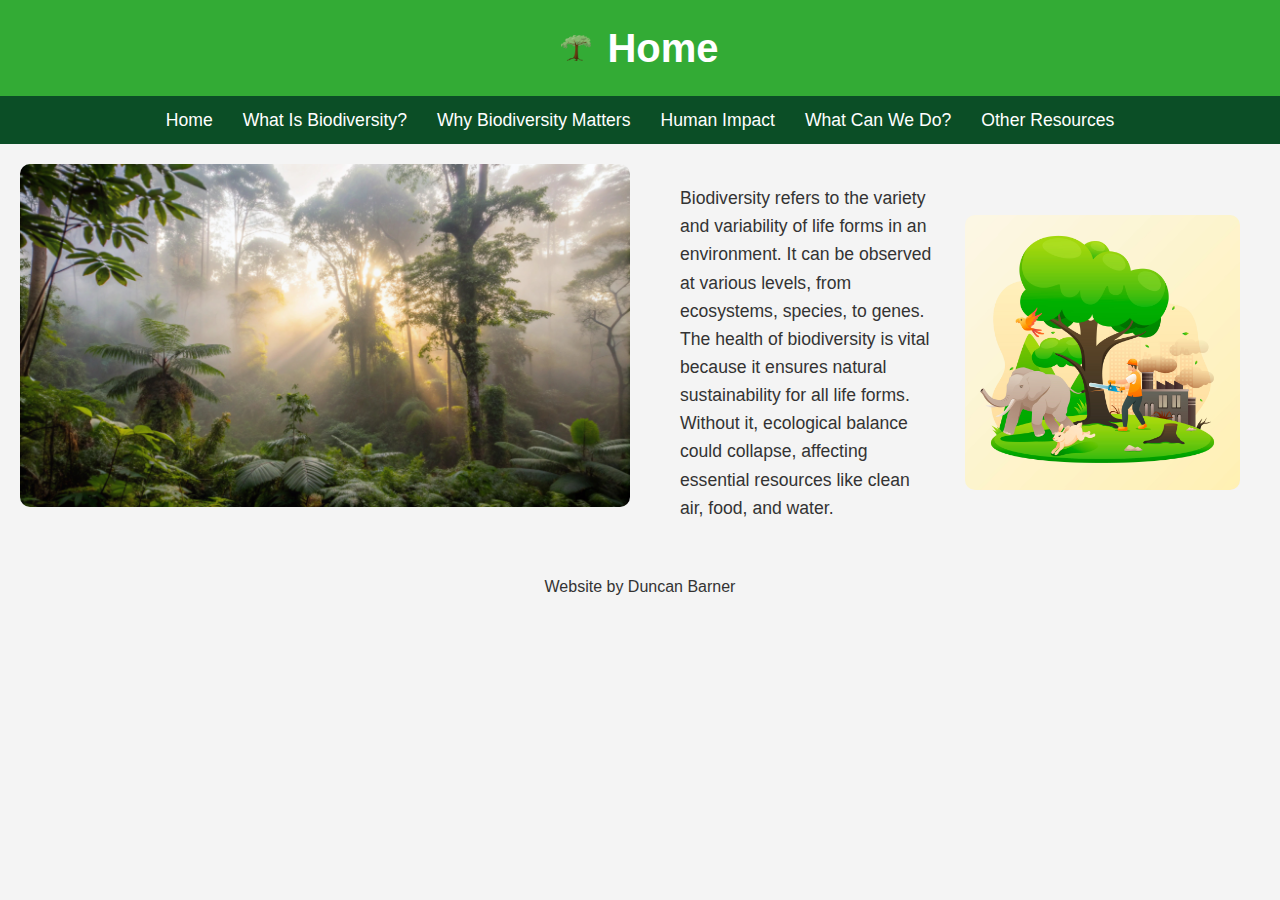
<file: index.html>
<!DOCTYPE html>
<html lang="en">
<head>
    <meta charset="UTF-8" />
    <meta name="description" content="What is biodiversity? Biodiversity is all things. It encompasses forests, deserts, lakes, rivers, swamps, and even the individual cells in your body. Biodiversity is everything.">
    <link rel="stylesheet" href="css/styles.min.css">
    <title>Biodiversity - What Is Biodiversity?</title>
</head>
<body>

    <header>
        <img src="images/tree.png.png" alt="cartoon tree">
        <h1>Home</h1>
    </header>

    <nav>
        <ul class="nav">
            <li><a href="index.html">Home</a></li>
            <li><a href="whatisbiodiversity.html">What Is Biodiversity?</a></li>
            <li><a href="whybiomatters.html">Why Biodiversity Matters</a></li>
            <li><a href="humanimpact.html">Human Impact</a></li>
            <li><a href="whatcanwedo.html">What Can We Do?</a></li>
            <li><a href="otherresources.html">Other Resources</a></li>
        </ul>
    </nav>

    <div class="grid-biodiversity">
        <!-- Rainforest (Main) -->
        <div class="imageContainer">
            <img src="images/rainforest.jpg.jpg" alt="Sun shining through misty rainforest">
        </div>

        <!-- Text on the Left, Image on the Right -->
        <div class="contentContainer">
            <div class="leftText">
                <p>Biodiversity refers to the variety and variability of life forms in an environment. It can be observed at various levels, from ecosystems, species, to genes. The health of biodiversity is vital because it ensures natural sustainability for all life forms. Without it, ecological balance could collapse, affecting essential resources like clean air, food, and water.</p>
            </div>

            <!-- Secondary Image to the Right of the Text -->
            <div class="rightImage">
                <img src="images/treeLogo.jpg.jpg" alt="Another example of biodiversity with plants and wildlife in a landscape">
            </div>
        </div>
    </div>

    <footer>Website by Duncan Barner</footer>
</body>
</html>
</file>
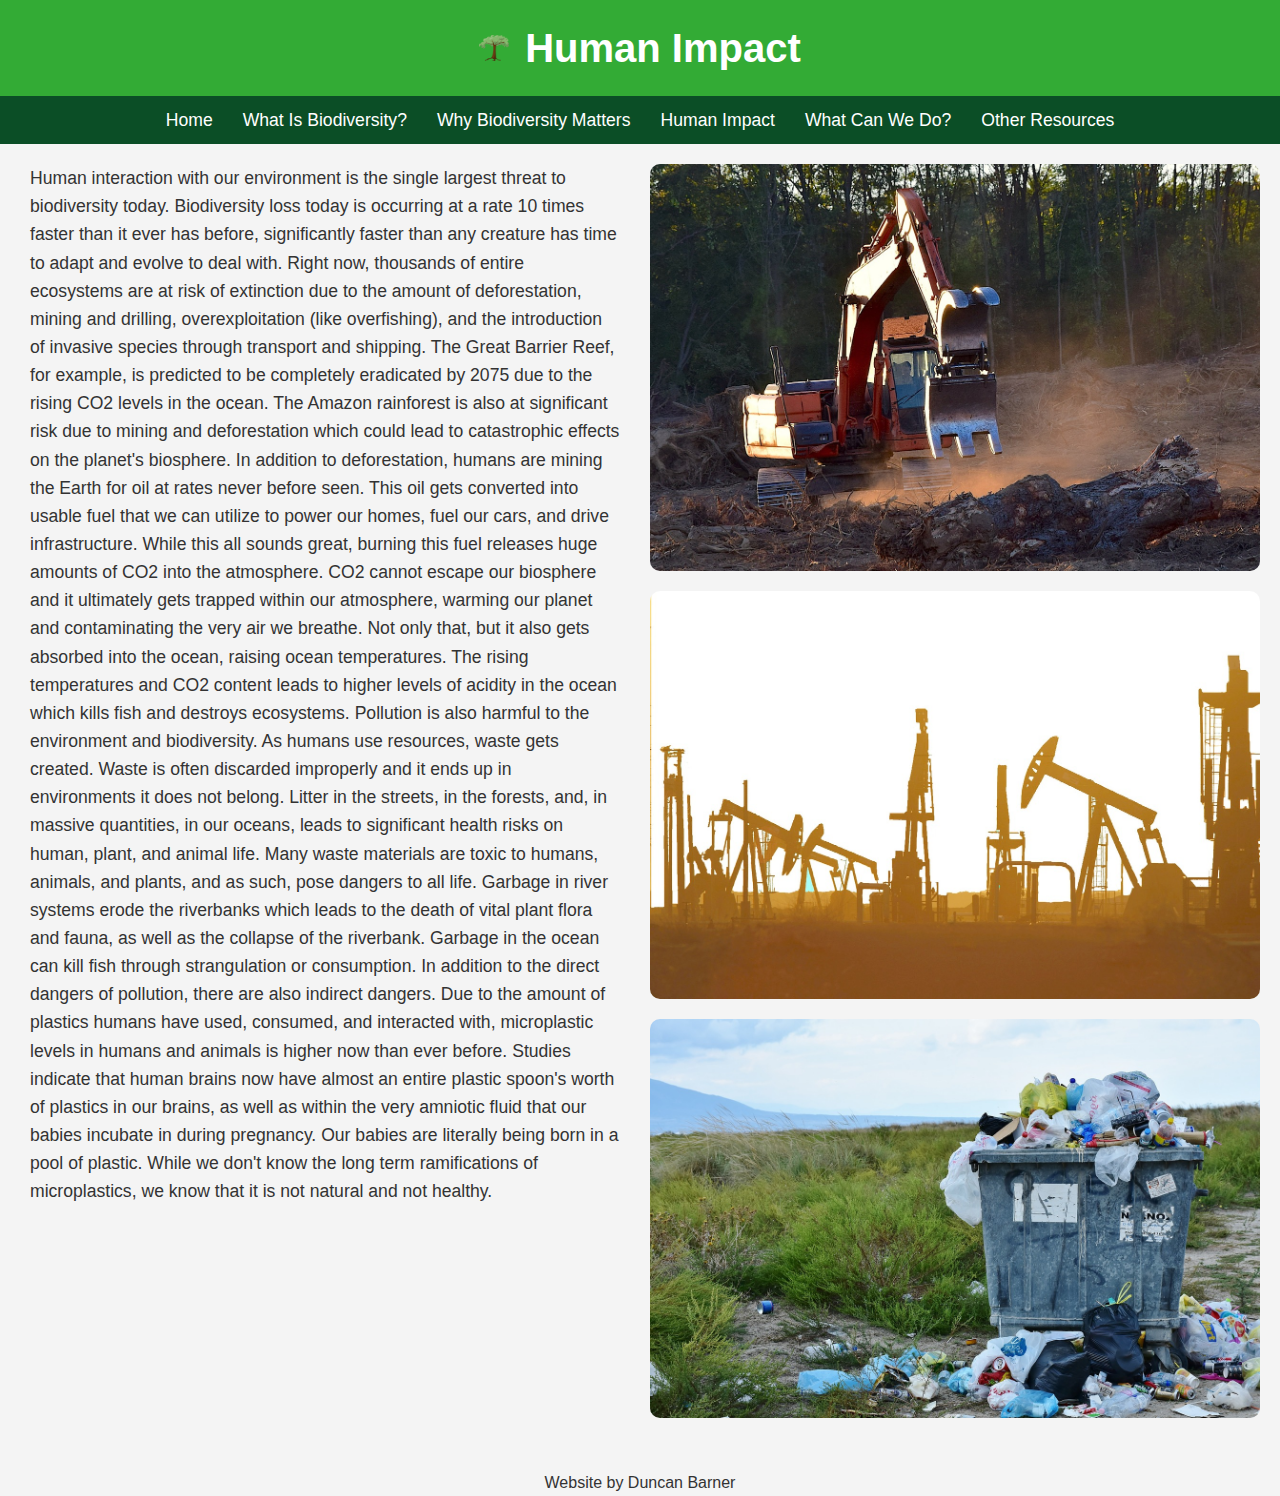
<file: humanimpact.html>
<!DOCTYPE html>
<html lang="en">

<head>
    <meta charset="UTF-8" />
    <meta name="description" content="Humans have a huge impact on biodiversity. Deforestation, mining and drilling, and pollution all contribute to biodiversity loss.">
    <link rel="stylesheet" href="css/styles.min.css">
    <title>Biodiversity - Human Impact</title>
</head>

<body>

    <header>
        <img src="images/tree.png.png" alt="cartoon tree">
        <h1>Human Impact</h1>
    </header>

    <nav>
        <ul class="nav">
            <li><a href="index.html">Home</a></li>
            <li><a href="whatisbiodiversity.html">What Is Biodiversity?</a></li>
            <li><a href="whybiomatters.html">Why Biodiversity Matters</a></li>
            <li><a href="humanimpact.html">Human Impact</a></li>
            <li><a href="whatcanwedo.html">What Can We Do?</a></li>
            <li><a href="otherresources.html">Other Resources</a></li>
        </ul>
    </nav>

    <div class="impactLayout">
        <div class="leftText">
            <p>
                Human interaction with our environment is the single largest threat to biodiversity today. Biodiversity loss today is occurring at a rate 10 times faster than it ever has before, significantly faster than any creature has time to adapt and evolve to deal with. Right now, thousands of entire ecosystems are at risk of extinction due to the amount of deforestation, mining and drilling, overexploitation (like overfishing), and the introduction of invasive species through transport and shipping. The Great Barrier Reef, for example, is predicted to be completely eradicated by 2075 due to the rising CO2 levels in the ocean. The Amazon rainforest is also at significant risk due to mining and deforestation which could lead to catastrophic effects on the planet's biosphere.

                In addition to deforestation, humans are mining the Earth for oil at rates never before seen. This oil gets converted into usable fuel that we can utilize to power our homes, fuel our cars, and drive infrastructure. While this all sounds great, burning this fuel releases huge amounts of CO2 into the atmosphere. CO2 cannot escape our biosphere and it ultimately gets trapped within our atmosphere, warming our planet and contaminating the very air we breathe. Not only that, but it also gets absorbed into the ocean, raising ocean temperatures. The rising temperatures and CO2 content leads to higher levels of acidity in the ocean which kills fish and destroys ecosystems.

                Pollution is also harmful to the environment and biodiversity. As humans use resources, waste gets created. Waste is often discarded improperly and it ends up in environments it does not belong. Litter in the streets, in the forests, and, in massive quantities, in our oceans, leads to significant health risks on human, plant, and animal life. Many waste materials are toxic to humans, animals, and plants, and as such, pose dangers to all life. Garbage in river systems erode the riverbanks which leads to the death of vital plant flora and fauna, as well as the collapse of the riverbank. Garbage in the ocean can kill fish through strangulation or consumption. 

                In addition to the direct dangers of pollution, there are also indirect dangers. Due to the amount of plastics humans have used, consumed, and interacted with, microplastic levels in humans and animals is higher now than ever before. Studies indicate that human brains now have almost an entire plastic spoon's worth of plastics in our brains, as well as within the very amniotic fluid that our babies incubate in during pregnancy. Our babies are literally being born in a pool of plastic. While we don't know the long term ramifications of microplastics, we know that it is not natural and not healthy.
            </p>
        </div>
        
        <div class="rightImages">
            <img class="deforestation" src="images/deforestation.jpg.jpg" alt="Large machine destroys trees and land">
            <img class="oilmachines" src="images/oil-rig.jpg.jpg" alt="Oil rig machinery in the desert">
            <img class="garbage" src="images/garbage.jpg.jpg" alt="Piles of garbage overflowing out of a trashcan into an open landscape">
        </div>
    </div>

    <footer>Website by Duncan Barner</footer>


</body>

</html>
</file>
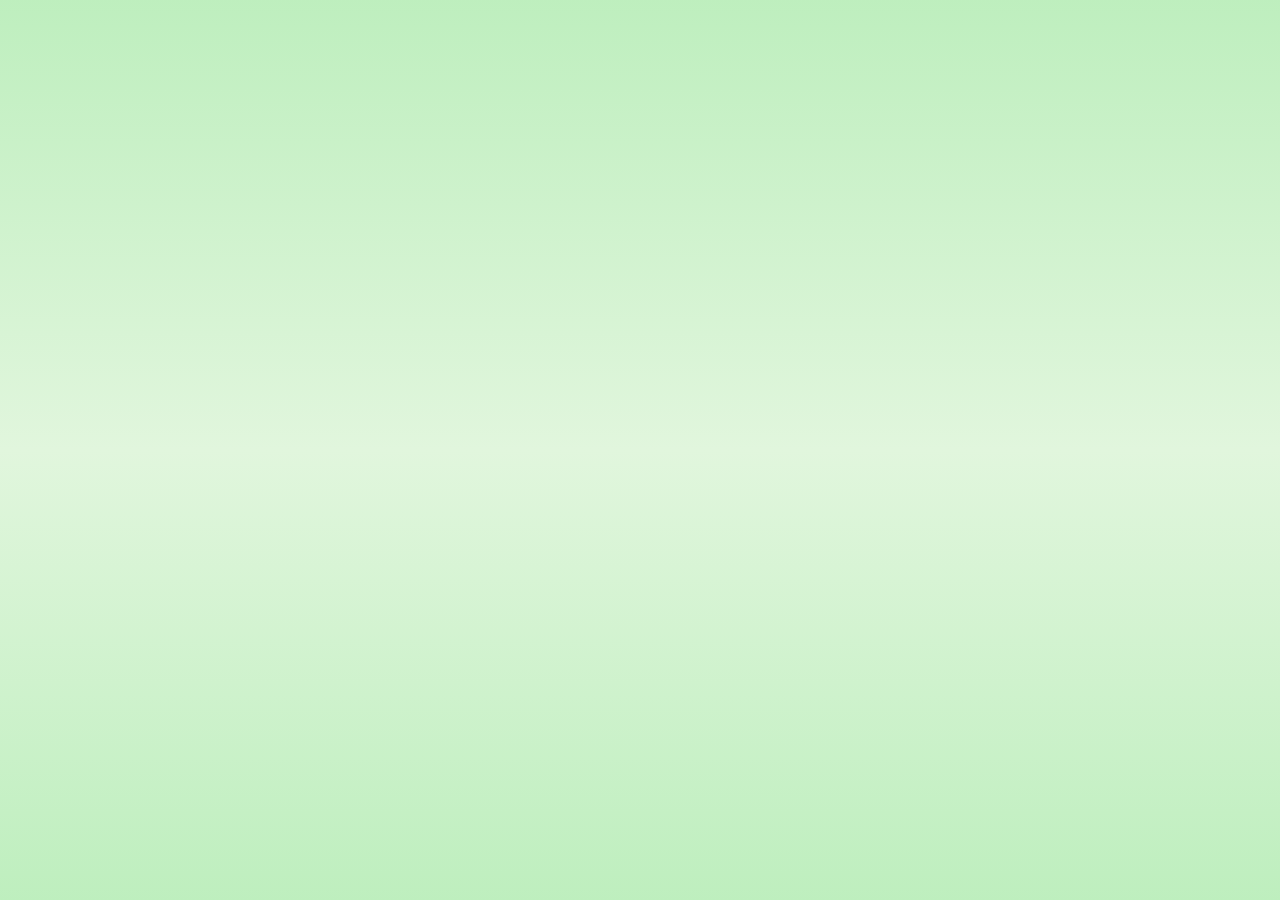
<file: whybiomatters.html>
<!DOCTYPE html>
<html lang="en">

    <head>
        <meta charset="UTF-8" />
        <link rel="stylesheet" href="styles.css">
        <title>Biodiversity - Why Biodiversity Matters</title>
    </head>
    
    <body>
        
    </body>
    
</html>
</file>
<file: styles.css>
body {
    background: linear-gradient(rgba(164, 232, 164, 0.712),rgb(225, 246, 221),rgba(164, 232, 164, 0.712));
    background-attachment: fixed;
}

.nav {
    background-color: rgb(55, 110, 55);
    border: 2px solid #12421d;
    border-width: 1px 0;
    list-style: none;
    margin: 0;
    padding: 0;
    text-align: center;
}

.nav li {
    display: inline;
}

.nav a {
    display: inline-block; 
    padding: 10px;
    color: white;
}

.homeImage {
    width: 100%;
    max-height: 20em;
    display: block;
}

.homeContent {
    display: flex;
    align-items: flex-start;
    gap: 20px; 
    padding: 20px;
    font-size: 1.5em;
}

.homePageSidebar {
    width: 50%;
    max-height: 20em;
}

.homePageText {
    width: 50%;
}


.whatIsBioContent {
    display: flex;
    align-items: stretch;
    gap: 20px;
    padding: 20px;
}

.leftSideContent {
    width: 50%;
    display: flex;
    flex-direction: column;
    align-items: flex-start;
}


.leftSideContent p {
    font-size: 1.25em;
    margin: 0;
}

.whatIsBioContent iframe {
    width: 50%;
    border: none;
    aspect-ratio: 4/3;
}

.leftSideContent img {
    width: 100%;
    height: auto;
    margin-bottom: 15px;
    display: block;
}
</file>
<file: css/styles.min.css>
*{margin:0;padding:0;box-sizing:border-box}body{font-family:Arial,sans-serif;line-height:1.6;background-color:#f4f4f4;color:#333}header{display:flex;align-items:center;justify-content:center;padding:1rem;background:#33ab35;color:#fff}header img{width:30px;height:auto;margin-right:1rem}h1{font-size:2.5rem}.nav{list-style:none;display:flex;justify-content:center;background-color:#0b4e26;margin:0;padding:10px 0}.nav li{margin:0 15px}.nav a{text-decoration:none;color:#fff;font-size:1.1rem}.grid-biodiversity{display:grid;grid-template-columns:1fr;gap:20px;margin:20px}.imageContainer{width:100%;display:block}.imageContainer img{width:100%;max-height:400px;height:auto;border-radius:10px;display:block;margin:0 auto;object-fit:contain}.contentContainer{display:grid;grid-template-columns:1fr;gap:20px;padding:20px}.leftText{font-size:1.1rem;line-height:1.6;padding:0 10px}.rightImage{display:flex;justify-content:center;align-items:center}.rightImage img{width:100%;max-width:400px;height:auto;border-radius:10px}.whatCanWeDoLayout{display:grid;grid-template-columns:1fr;gap:20px;padding:20px}.whatCanWeDoLayout .leftText{font-size:1.1rem;padding:0 10px}.whatCanWeDoLayout .rightImage img{width:100%;height:auto;max-width:600px}.whatCanWeDoBottomText{padding:20px;font-size:1.1rem}.whatCanWeDoBottomText iframe{width:100%;height:400px;margin-top:20px}.otherResources{display:grid;grid-template-columns:1fr;gap:20px;padding:20px}.otherResourcesColumn{text-align:center;padding:20px}.otherResourcesColumn img{width:100%;height:auto;max-width:200px;margin-bottom:15px}.otherResourcesColumn p{font-size:1.1rem;line-height:1.6}.impactLayout{display:grid;grid-template-columns:1fr 1fr;gap:20px;padding:20px;align-items:start}.rightImages{display:flex;flex-direction:column;gap:20px}.rightImages img{width:100%;height:auto;border-radius:10px;object-fit:cover}footer{text-align:center;margin-top:2em}@media (max-width:768px){.grid-biodiversity,.contentContainer,.whatCanWeDoLayout,.impactLayout,.contentSection,.otherResources{grid-template-columns:1fr}.rightImage img,.oilmachines,.garbage,.whatCanWeDoLayout .rightImage img{width:100%;height:auto}.leftText,.whatCanWeDoBottomText p,.otherResourcesColumn p{font-size:1rem;padding:0 10px}.rightVideo iframe,.whatCanWeDoBottomText iframe{width:100%;height:315px}.imageContainer,.contentSection,.whatCanWeDoBottomText,.otherResourcesColumn{margin-bottom:20px}.otherResourcesColumn img{width:100%;max-width:200px}}@media (min-width:769px){.grid-biodiversity,.contentContainer,.whatCanWeDoLayout,.impactLayout,.contentSection,.otherResources{grid-template-columns:repeat(2,1fr)}.otherResources{grid-template-columns:repeat(3,1fr)}}.videoWrapper{display:flex;justify-content:center;padding:20px}.videoWrapper iframe{width:100%;max-width:600px;height:400px}.whyBioMattersContent{font-size:1.25em;line-height:1.25em;padding-left:3%;padding-right:3%;padding-top:3%}
</file>
